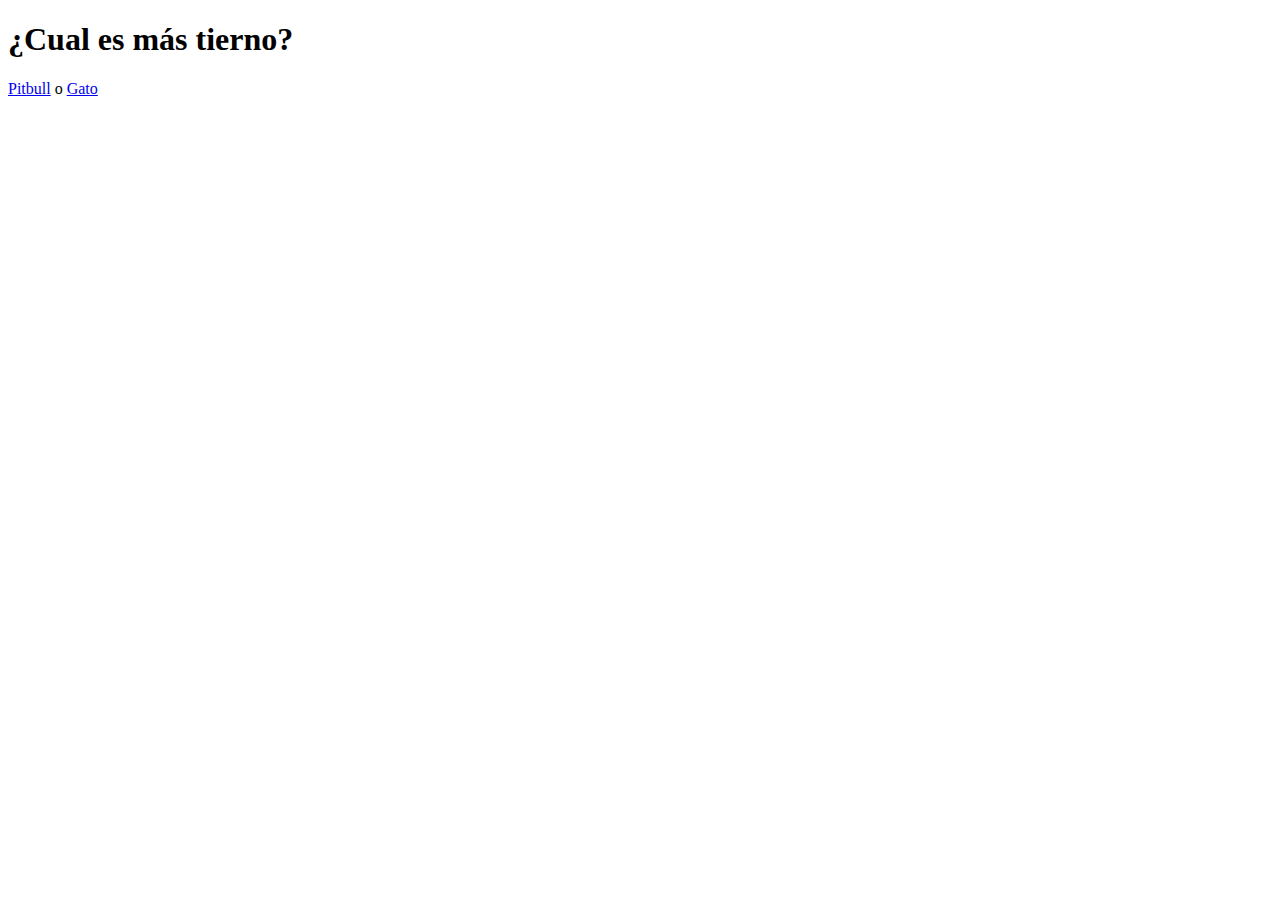
<file: Index.html>
<!DOCTYPE html>
<html lang="en" dir="ltr">

<head>
    <meta charset="utf-8">
    <title>¿Perro o Gato?</title>
</head>

<body>
    <h1>¿Cual es más tierno?</h1>
    <a href="paginas/Pitbull.html">Pitbull</a> o <a href="paginas/Gato.html">Gato</a>

</body>

</html>
</file>
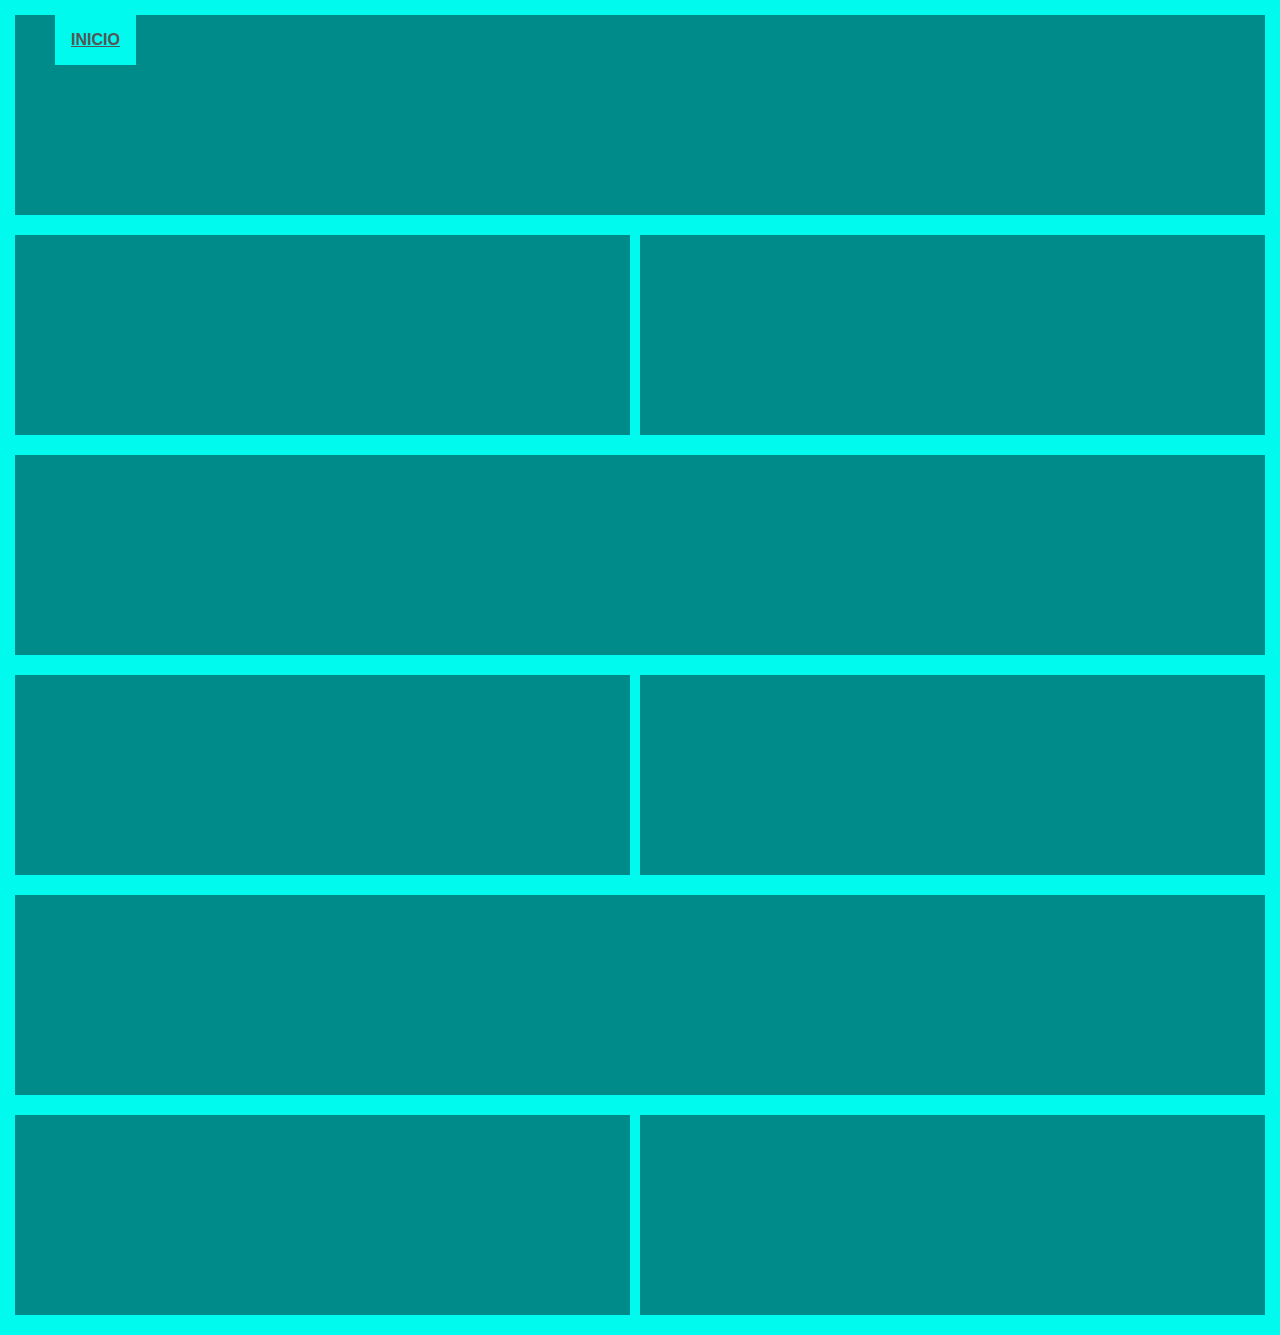
<file: Ejercicio1.html>
<!DOCTYPE html>
<html>

<head>
    <meta charset="utf-8">
    <title>Cajas (Layout)</title>
    <link rel="stylesheet" href="./CSS/EstiloCajas.css">
</head>

<body>
    <div class="encabezado">
        <header></header>
        <nav>
            <ul>
                <li>
                    <a href="RecetaPan.html">INICIO</a></li>
            </ul>
        </nav>
    </div>
    <div class="CuadroBase">
        <div class="CuadroPq">
            <div class="CuadroGd"></div>
        </div>
        <div class="Right">
            <div class="CuadroGd"></div>
        </div>
    </div>

    <div class="CuadroGd"></div>

    <div class="CuadroBase">
        <div class="CuadroPq">
            <div class="CuadroGd"></div>
        </div>
        <div class="Right">
            <div class="CuadroGd"></div>
        </div>
    </div>

    <div class="CuadroGd"></div>

    <div class="CuadroBase">
        <div class="CuadroPq">
            <div class="CuadroGd"></div>
        </div>
        <div class="Right">
            <div class="CuadroGd"></div>
        </div>
    </div>

</body>

</html>
</file>
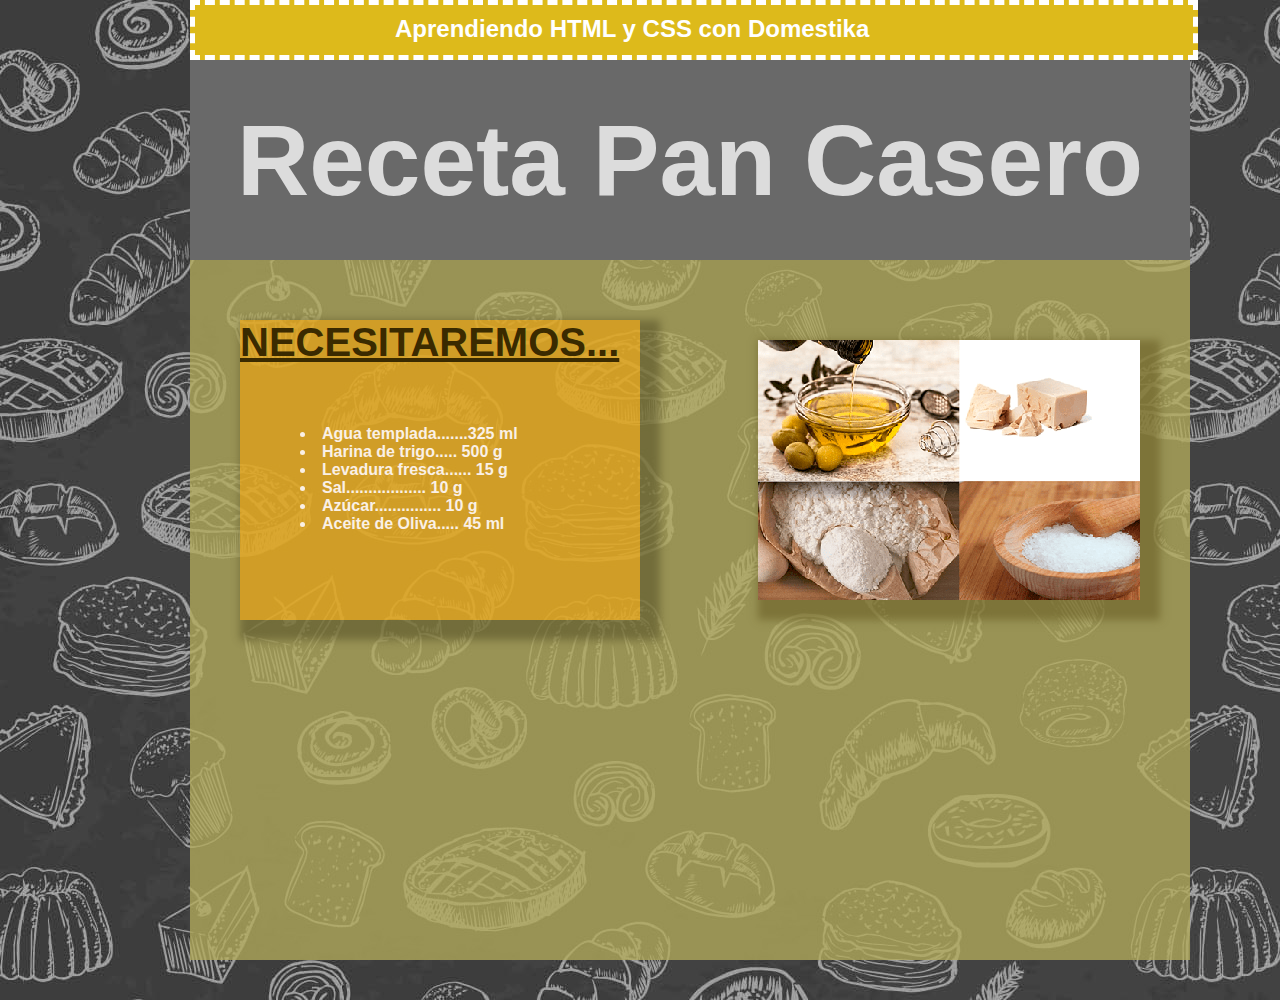
<file: RecetaPan.html>
<!DOCTYPE html>
<html lang="en" dir="ltr">

<head>
    <title>Receta Pan Casero</title>
    <meta charset="utf-8">
    <link rel="stylesheet" href="CSS/Estilos.css">

</head>

<body>
    <div class="franjasup">
        <h2>Aprendiendo HTML y CSS con Domestika</h2>

    </div>
    <header>Receta Pan Casero</header>
    <div id="izq">
        <article class="ingrdt">
            <h1>Necesitaremos...</h1>
            <ul>
                <li>Agua templada.......325 ml</li>
                <li>Harina de trigo..... 500 g</li>
                <li>Levadura fresca...... 15 g</li>
                <li>Sal.................. 10 g</li>
                <li>Azúcar............... 10 g</li>
                <li>Aceite de Oliva..... 45 ml</li>
            </ul>
        </article>
        <article class="imgingre"><img src="imagenes/ingredientes-pan.png"></article>
    </div>
    <div id="der"></div>
    <footer></footer>
    <nav></nav>



</body>

</html>

</body>

</html>
</file>
<file: CSS/EstiloCajas.css>
* {
    box-sizing: border-box;
    background-color: rgb(0, 250, 237);
}

body {
    margin: 15px 15px 0 15px;
}

.CuadroBase {
    overflow: hidden;
}

.encabezado {
    height: auto;
    width: 100%;
    background: darkcyan;
    min-height: 200px;
    margin-bottom: 20px;
    overflow: hidden;
}

.CuadroPq {
    float: left;
    width: 50%;
    padding-right: 10px;
}

.Right {
    padding-right: 0;
    padding-left: 10px;
}

.CuadroGd {
    background: darkcyan;
    min-height: 200px;
    margin-bottom: 20px;
}

ul {
    list-style-type: none;
    margin: 0px;
    background-color: darkcyan;
}

li {
    float: left;
}

li a {
    display: block;
    color: rgb(85, 85, 85);
    text-align: center;
    padding: 16px 16px;
    font-family: Arial, Helvetica, sans-serif;
    font-weight: bold;
}
</file>
<file: CSS/Estilos.css>
* {
            margin: 0px;
            padding: 0px;
        }
        
        html {
            background-image: url(../imagenes/BackgroundHTML.jpg);
        }
        
        body {
            width: 900px;
            height: 1000px;
            margin: 0px auto;
        }
        
        .franjasup {
            background-color: rgb(221, 186, 27);
            width: 998px;
            height: 50px;
            border: 5px dashed white;
        }
        
        header {
            color: gainsboro;
            font-size: 100px;
            font-family: Arial, Helvetica, sans-serif;
            font-weight: bolder;
            width: 1000px;
            height: 200px;
            background-color: dimgray;
            display: flex;
            justify-content: center;
            align-items: center;
        }
        
        #izq {
            width: 900px;
            height: 600px;
            background-color: hsla(54, 37%, 53%, 0.774);
            float: left;
            padding: 50px;
        }
        
        ul {
            color: linen;
            font-family: Verdana, Geneva, Tahoma, sans-serif;
            font-weight: 900;
            margin-top: 60px;
            margin-right: 20px;
            margin-bottom: 20px;
            margin-left: 60px;
            list-style-position: inside;
        }
        
        .ingrdt {
            width: 400px;
            height: 300px;
            float: left;
            background-color: rgba(255, 166, 0, 0.541);
            margin-top: 10px;
            margin-right: 10;
            margin-bottom: 10;
            box-shadow: 10px 10px 8px 10px rgba(61, 56, 23, 0.411);
        }
        
        h1 {
            color: #3a2a00;
            font-weight: bolder;
            font-size: 40px;
            text-decoration: underline;
            font-family: Arial;
            text-transform: uppercase;
        }
        
        .imgingre {
            width: 382px;
            height: 260px;
            float: right;
            background-color: black;
            margin-top: 30px;
            box-shadow: 10px 10px 8px 10px rgba(97, 85, 29, 0.5);
        }
        
        .franjasup h2 {
            color: rgb(255, 255, 255);
            font-family: Arial, Helvetica, sans-serif;
            font-weight: bold;
            margin-top: 10px;
            margin-left: 200px;
            justify-content: center;
        }
</file>
